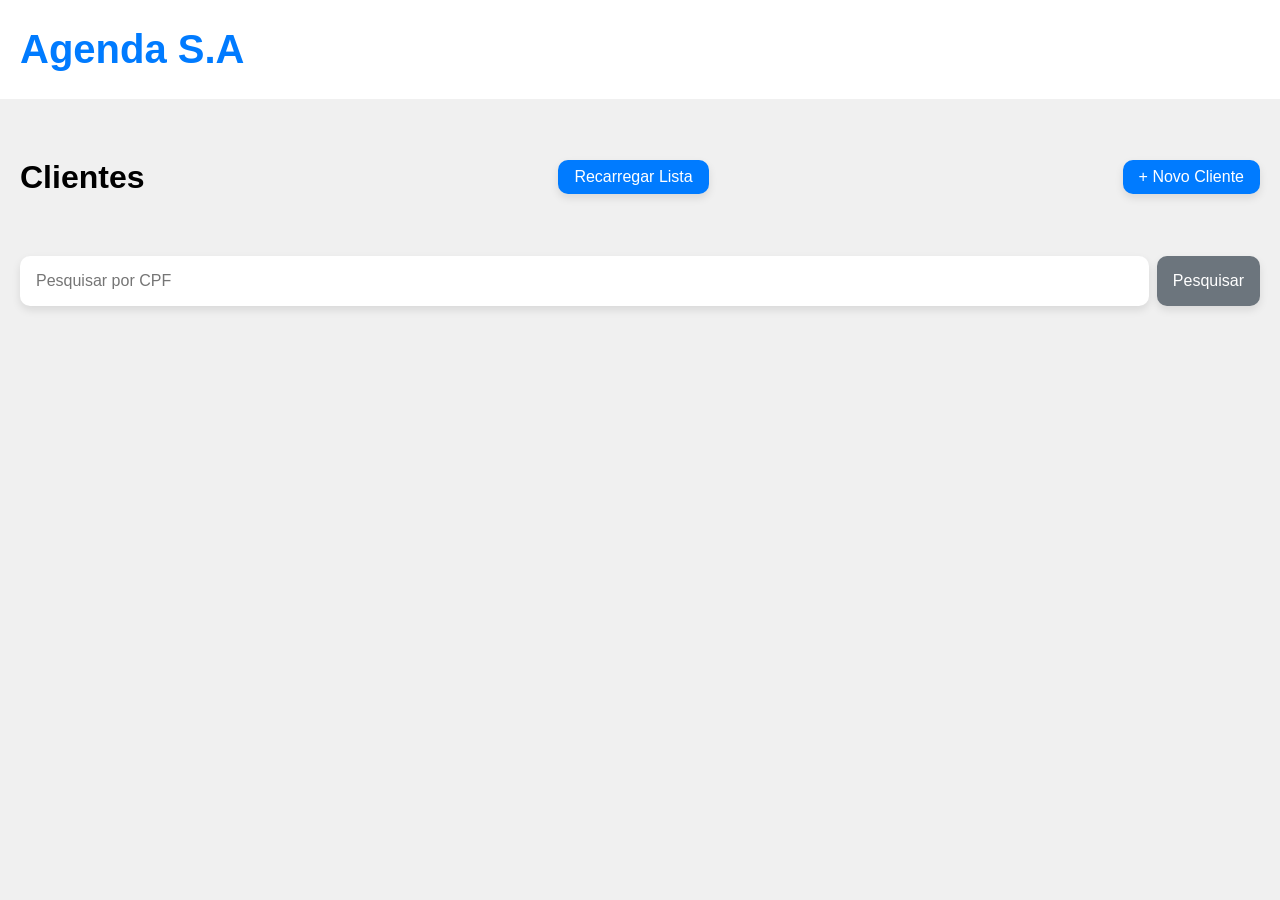
<file: src/main/resources/static/index.html>
<!DOCTYPE html>
<html lang="en">

<head>
    <meta charset="UTF-8">
    <meta name="viewport" content="width=device-width, initial-scale=1.0">
    <title>Agenda S.A</title>
    <link rel="stylesheet" href="estilo.css">
</head>

<body>
    <div class="container">
        <header>
            <h1>Agenda S.A</h1>
        </header>
        <main>
            <section class="clientes-section">
                <p class="clientes-titulo">Clientes</p>
                <button onclick="buscarClientes()" id="btnBuscarClientes">Recarregar Lista</button>
                <button onclick="abrirModalNovoCliente()" id="btnNovoCliente">+ Novo Cliente</button>
            </section>
            <section class="pesquisa-section">
                <input maxlength="14" id="cpf-input" type="text" placeholder="Pesquisar por CPF">
                <button onclick="buscarClientePorCPF(event)">Pesquisar</button>
            </section>
            <section class="lista-clientes-section">

            </section>
        </main>
    </div>

    <div id="modal" class="modal hidden">
        <div class="modal-content">
            <h2>Novo Cliente</h2>
            <form onsubmit="cadastrarCliente(event)">
                <div class="input-field">
                    <label for="nome">Nome:</label>
                    <input placeholder="Seu nome completo" type="text" id="nome" name="nome" required>
                </div>

                <div class="input-field">
                    <label for="cpf-input-modal">CPF:</label>
                    <input minlength="14" maxlength="14" id="cpf-input-modal" type="text" placeholder="Seu CPF"
                        required>
                </div>

                <div class="input-field">
                    <label for="data_nascimento">Data de Nascimento:</label>
                    <input placeholder="Sua data de nascimento" type="date" id="data_nascimento" name="data_nascimento"
                        required>
                </div>

                <div class="input-field">
                    <label for="endereco">Endereço:</label>
                    <input placeholder="Seu endereço completo" type="text" id="endereco" name="endereco" required>
                </div>

                <button id="salvar" type="submit">Salvar</button>
                <button id="cancelar" onclick="cancelarNovoCliente(event)" class="close-button">Cancelar</button>
            </form>
        </div>
    </div>

    <div id="modal-editar" class="modal hidden">
        <div class="modal-content">
            <h2>Editar Cliente</h2>
            <form onsubmit="editarClienteSalvar(event)">
                <div class="input-field">
                    <label for="nome-editar">Nome:</label>
                    <input placeholder="Seu nome completo" type="text" id="nome-editar" name="nome-editar" required>
                </div>

                <div class="input-field">
                    <label for="cpf-input-modal-editar">CPF:</label>
                    <input disabled maxlength="14" id="cpf-input-modal-editar" type="text" placeholder="Seu CPF"
                        required>
                </div>

                <div class="input-field">
                    <label for="data_nascimento-editar">Data de Nascimento:</label>
                    <input disabled placeholder="Sua data de nascimento" type="date" id="data_nascimento-editar"
                        name="data_nascimento-editar" required>
                </div>

                <div class="input-field">
                    <label for="endereco-editar">Endereço:</label>
                    <input placeholder="Seu endereço completo" type="text" id="endereco-editar" name="endereco-editar"
                        required>
                </div>

                <button id="salvar-editar" type="submit">Salvar</button>
                <button onclick="cancelarEditarCliente(event)" id="cancelar-editar"
                    class="close-button">Cancelar</button>
            </form>
        </div>
    </div>
    <script src="script.js"></script>
</body>

</html>
</file>
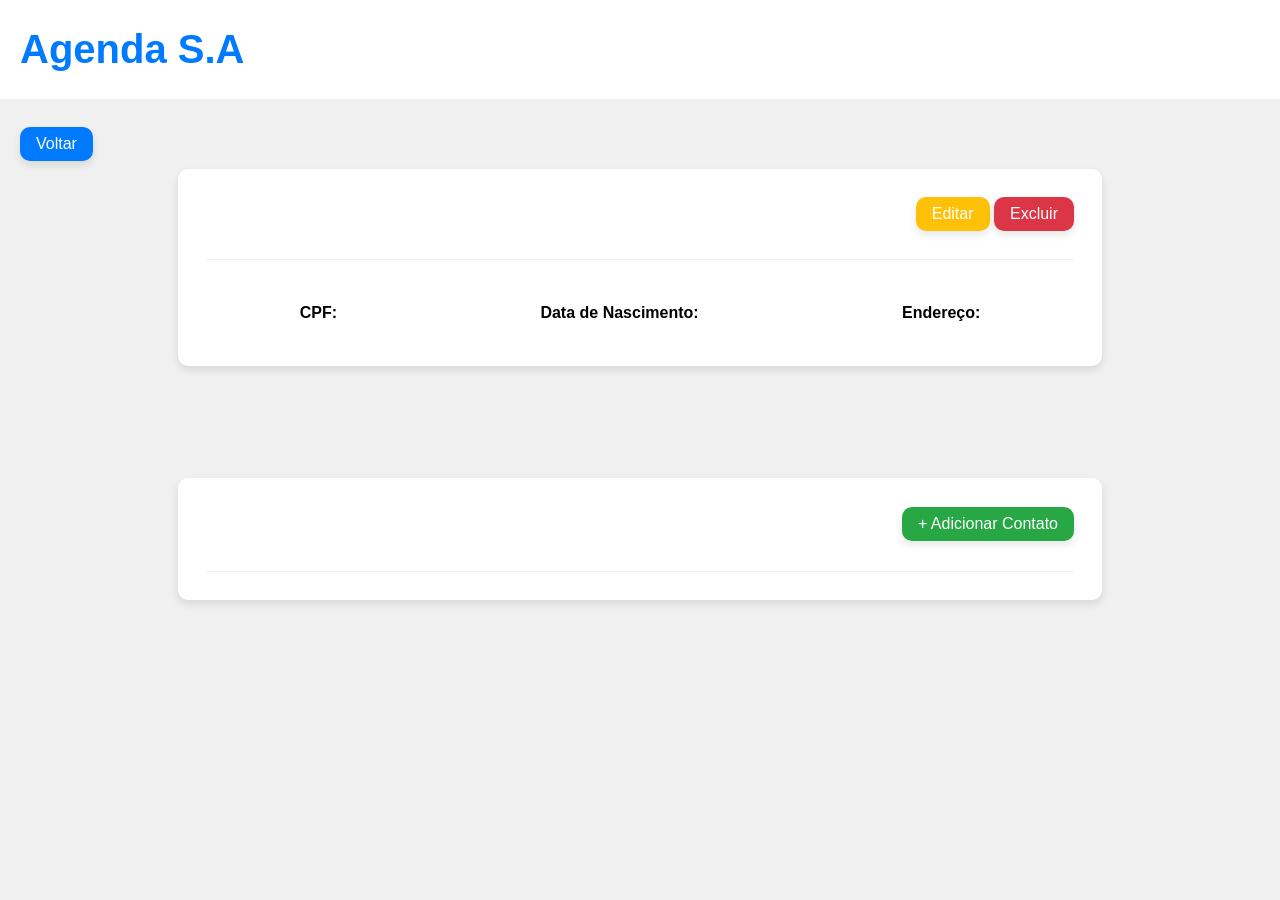
<file: src/main/resources/static/telaDetalhes/detalhes.html>
<!DOCTYPE html>
<html lang="en">

<head>
    <meta charset="UTF-8">
    <meta name="viewport" content="width=device-width, initial-scale=1.0">
    <title>Agenda S.A</title>
    <link rel="stylesheet" href="estilo.css">
</head>

<body>
    <div class="container">
        <header>
            <h1>Agenda S.A</h1>
        </header>
        <main>
            <section class="voltar-section">
                <button class="voltar" onclick="window.location.href='../index.html'">Voltar</button>
            </section>
            <section class="detalhes-section">
                <div class="detalhes-cliente">
                    <div class="header-detalhes">
                        <div class="icone-nome">
                            <h2 id="nome-cliente"></h2>
                        </div>
                        <div class="botoes">
                            <button onclick="editarCliente()" id="editar-cliente">Editar</button>
                            <button onclick="excluirCliente()" id="excluir-cliente">Excluir</button>
                        </div>
                    </div>
                    <div class="body-detalhes">
                        <p><strong>CPF:</strong> <span id="cpf-cliente"></span></p>
                        <p><strong>Data de Nascimento:</strong> <span id="data-nascimento-cliente"></span></p>
                        <p><strong>Endereço:</strong> <span id="endereco-cliente"></span></p>
                    </div>
                </div>
            </section>

            <section class="contatos-section">
                <div class="contatos-container">
                    <div class="contatos-header">
                        <h3 id="qntContatos"></h3>
                        <button onclick="adicionarContato()" id="adicionar-contato">+ Adicionar Contato</button>
                    </div>
                    <section id="lista-contatos">

                    </section>
                </div>

            </section>
        </main>
    </div>

    <div id="modal-editar" class="modal hidden">
        <div class="modal-content">
            <h2>Editar Cliente</h2>
            <form onsubmit="editarClienteSalvar(event)">
                <div class="input-field">
                    <label for="nome-editar">Nome:</label>
                    <input placeholder="Seu nome completo" type="text" id="nome-editar" name="nome-editar" required>
                </div>

                <div class="input-field">
                    <label for="cpf-input-modal-editar">CPF:</label>
                    <input disabled maxlength="14" id="cpf-input-modal-editar" type="text" placeholder="Seu CPF">
                </div>

                <div class="input-field">
                    <label for="data_nascimento-editar">Data de Nascimento:</label>
                    <input disabled placeholder="Sua data de nascimento" type="date" id="data_nascimento-editar"
                        name="data_nascimento-editar" required>
                </div>

                <div class="input-field">
                    <label for="endereco-editar">Endereço:</label>
                    <input placeholder="Seu endereço completo" type="text" id="endereco-editar" name="endereco-editar"
                        required>
                </div>

                <button id="salvar-editar" type="submit">Salvar</button>
                <button onclick="cancelarEditarCliente(event)" id="cancelar-editar"
                    class="close-button">Cancelar</button>
            </form>
        </div>
    </div>

    <div id="modal-criar-contato" class="modal hidden">
        <div class="modal-content">
            <h2>Novo Contato</h2>
            <form onsubmit="cadastrarContato(event)" id="novo-contato-form">
                <div class="input-field">
                    <label for="tipo">Tipo:</label>
                    <select id="tipo">
                        <option selected value="Telefone">Telefone</option>
                        <option value="E-mail">E-mail</option>
                    </select>
                </div>

                <div id="valor-container" class="input-field">

                </div>

                <div class="input-field">
                    <label for="observacao">Observação</label>
                    <input placeholder="Sua observação" type="text" id="observacao" name="observacao">
                </div>
                <button id="salvar" type="submit">Salvar</button>
                <button id="cancelar" onclick="cancelarNovoContato(event)" class="close-button">Cancelar</button>
            </form>
        </div>
    </div>

    <div id="modal-editar-contato" class="modal hidden">
        <div class="modal-content">
            <h2>Editar Contato</h2>
            <form onsubmit="editarContatoSalvar(event)">
                <div class="input-field">
                    <label for="tipo-editar">Tipo:</label>
                    <select id="tipo-editar">
                        <option selected value="Telefone">Telefone</option>
                        <option value="E-mail">E-mail</option>
                    </select>
                </div>

                <div id="valor-container-editar" class="input-field">

                </div>

                <div class="input-field">
                    <label for="observacao-editar">Observação</label>
                    <input placeholder="Sua observação" type="text" id="observacao-editar" name="observacao">
                </div>
                <button id="salvar" type="submit">Salvar</button>
                <button id="cancelar" onclick="cancelarEditarContato(event)" class="close-button">Cancelar</button>
            </form>
        </div>
    </div>

    <script src="script.js"></script>
</body>

</html>
</file>
<file: src/main/resources/static/estilo.css>
body {
    margin: 0;
    padding: 0;
    font-family: "Segoe UI", Tahoma, Geneva, Verdana, sans-serif;
}

.container {
    min-height: 100dvh;
    display: flex;
    flex-direction: column;
}

header,
.clientes-section {
    display: flex;
    justify-content: space-between;
    align-items: center;
}

header {
    padding-left: 1.25rem;
    padding-right: 1.25rem;
}

.clientes-section {
    margin-bottom: 1.75rem;
}

.clientes-section button {
    padding: 0.5rem 1rem;
    font-size: 1rem;
    border-radius: 10px;
    border-width: 0px;
    background-color: #007bff;
    color: white;
    cursor: pointer;
    box-shadow: 0 4px 8px rgba(0, 0, 0, 0.1);
}

.cliente-section button.btnBuscarClientes{
    background-color: green
}

.clientes-section button:hover {
    background-color: #0056b3;
}

main {
    flex: 1;
    background-color: #f0f0f0;
    padding-left: 1.25rem;
    padding-right: 1.25rem;
    padding-top: 1.75rem;
    padding-bottom: 1.75rem;
}

.pesquisa-section {
    display: flex;
    justify-content: center;
    gap: 0.5rem;
    margin-bottom: 1.75rem;
}

.pesquisa-section input {
    width: 100%;
    padding: 1rem;
    font-size: 1rem;
    border-radius: 10px;
    border-width: 0px;
    box-shadow: 0 4px 8px rgba(0, 0, 0, 0.1);
}

.pesquisa-section button {
    padding: 0.5rem 1rem;
    font-size: 1rem;
    border-radius: 10px;
    border-width: 0px;
    background-color: #6c757d;
    color: white;
    cursor: pointer;
    box-shadow: 0 4px 8px rgba(0, 0, 0, 0.1);
}

.pesquisa-section button:hover {
    background-color: #5a6268;
}

.lista-clientes-section {
    display: flex;
    flex-direction: column;
    gap: 1rem;
}

.cliente-container {
    display: flex;
    justify-content: space-between;
    align-items: center;
    padding: 1rem;
    background-color: white;
    border-radius: 10px;
    box-shadow: 0 4px 8px rgba(0, 0, 0, 0.1);
}
.cliente-item {
    display: flex;
    flex-direction: row;
    gap: 1rem;
}

.cliente-actions {
    display: flex;
    gap: 0.5rem;
}

.cliente-actions button {
    padding: 0.5rem 1rem;
    font-size: 1rem;
    border-radius: 10px;
    border-width: 0px;
    background-color: #28a745;
    color: white;
    cursor: pointer;
    box-shadow: 0 4px 8px rgba(0, 0, 0, 0.1);
}

.cliente-actions button:hover {
    background-color: #218838;
}

.cliente-actions button.excluir {
    background-color: #dc3545;
}

.cliente-actions button.excluir:hover {
    background-color: #c82333;
}

.cliente-actions button.editar {
    background-color: #ffc107;
}

.cliente-actions button.editar:hover {
    background-color: #e0a800;
}

.clientes-titulo {
    font-size: 2rem;
    font-weight: bold;
}

h1 {
    font-size: 2.5rem;
    font-weight: bold;
    color: #007bff;
}

.modal {
    position: fixed;
    top: 0;
    left: 0;
    width: 100%;
    height: 100%;
    background-color: rgba(0, 0, 0, 0.5);
    display: flex;
    justify-content: center;
    align-items: center;
}

.modal-content {
    background-color: white;
    padding: 2rem;
    border-radius: 10px;
    width: 400px;
    box-shadow: 0 4px 8px rgba(0, 0, 0, 0.1);
}

.hidden {
    display: none;
}

.input-field {
    display: flex;
    flex-direction: column;
    gap: 0.5rem;
}
.input-field input {
    padding: 0.5rem;
    border-radius: 10px;
    border-width: 0px;
    box-shadow: 0 4px 8px rgba(0, 0, 0, 0.1);
}
.input-field input:focus {
    outline: none;
    border-color: #007bff;
    box-shadow: 0 6px 12px rgba(0, 0, 0, 0.2);
}

.input-field label {
    font-weight: bold;
    color: #333;
}

#cancelar,
#cancelar-editar {
    padding: 0.5rem 1rem;
    font-size: 1rem;
    border-radius: 10px;
    border-width: 0px;
    background-color: #6c757d;
    color: white;
    cursor: pointer;
    box-shadow: 0 4px 8px rgba(0, 0, 0, 0.1);
}

#salvar,
#salvar-editar {
    padding: 0.5rem 1rem;
    font-size: 1rem;
    border-radius: 10px;
    border-width: 0px;
    background-color: #28a745;
    color: white;
    cursor: pointer;
    box-shadow: 0 4px 8px rgba(0, 0, 0, 0.1);
}

form {
    display: flex;
    flex-direction: column;
    gap: 1rem;
}

@media (max-width: 900px) {
    .lista-clientes-section {
        display: flex;
        flex-direction: column;
        align-items: center;
    }
    .cliente-container {
        width: 100%;
        flex-direction: column;
        align-items: center;
    }
    .cliente-actions {
        margin-top: 1rem;
    }
    p {
        font-size: 0.8rem;
    }
}
</file>
<file: src/main/resources/static/telaDetalhes/estilo.css>
body {
    margin: 0;
    padding: 0;
    font-family: "Segoe UI", Tahoma, Geneva, Verdana, sans-serif;
}

.container {
    min-height: 100dvh;
    display: flex;
    flex-direction: column;
}

header {
    display: flex;
    justify-content: space-between;
    align-items: center;
    padding-left: 1.25rem;
    padding-right: 1.25rem;
}

main {
    flex: 1;
    background-color: #f0f0f0;
    padding-left: 1.25rem;
    padding-right: 1.25rem;
    padding-top: 1.75rem;
    padding-bottom: 1.75rem;
}

h1 {
    font-size: 2.5rem;
    font-weight: bold;
    color: #007bff;
}

.voltar {
    padding: 0.5rem 1rem;
    font-size: 1rem;
    border-radius: 10px;
    border-width: 0px;
    background-color: #007bff;
    color: white;
    cursor: pointer;
    box-shadow: 0 4px 8px rgba(0, 0, 0, 0.1);
}

.detalhes-section {
    display: flex;
    justify-content: center;
    align-items: center;
    flex-direction: column;
    gap: 1.75rem;
    margin-bottom: 7rem;
}

.detalhes-cliente {
    background-color: white;
    padding: 1.75rem;
    border-radius: 10px;
    box-shadow: 0 4px 8px rgba(0, 0, 0, 0.1);
    width: 70%;
}

.header-detalhes {
    display: flex;
    align-items: center;
    gap: 1rem;
    margin-bottom: 1.75rem;
    padding-bottom: 1.75rem;
    justify-content: space-between;
    border-bottom-width: 1px;
    border-bottom: 1px solid #f0f0f0;
}

#editar-cliente {
    padding: 0.5rem 1rem;
    font-size: 1rem;
    border-radius: 10px;
    border-width: 0px;
    background-color: #ffc107;
    color: white;
    cursor: pointer;
    box-shadow: 0 4px 8px rgba(0, 0, 0, 0.1);
}
#editar-cliente:hover {
    background-color: #e0a800;
}

#excluir-cliente {
    padding: 0.5rem 1rem;
    font-size: 1rem;
    border-radius: 10px;
    border-width: 0px;
    background-color: #dc3545;
    color: white;
    cursor: pointer;
    box-shadow: 0 4px 8px rgba(0, 0, 0, 0.1);
}
#excluir-cliente:hover {
    background-color: #c82333;
}

.body-detalhes {
    display: flex;
    flex-direction: row;
    gap: 1rem;
    justify-content: space-around;
}

.contatos-section {
    display: flex;
    justify-content: center;
    align-items: center;
    flex-direction: column;
}

.contatos-container {
    background-color: white;
    padding: 1.75rem;
    border-radius: 10px;
    box-shadow: 0 4px 8px rgba(0, 0, 0, 0.1);
    width: 70%;
}

.contatos-header {
    display: flex;
    justify-content: space-between;
    align-items: center;
    padding-bottom: 1.75rem;
    border-bottom-width: 1px;
    border-bottom: 1px solid #f0f0f0;
}

.voltar-section{
    margin-bottom: 0.5rem;
}

#adicionar-contato {
    padding: 0.5rem 1rem;
    font-size: 1rem;
    border-radius: 10px;
    border-width: 0px;
    background-color: #28a745;
    color: white;
    cursor: pointer;
    box-shadow: 0 4px 8px rgba(0, 0, 0, 0.1);
}
#adicionar-contato:hover {
    background-color: #218838;
}

.contato-item {
    display: flex;
    justify-content: space-evenly;
    align-items: center;
    padding: 0.75rem 0;
}

.info-contato-container {
    display: flex;
    flex-direction: row;
    gap: 1rem;
}

.label {
    font-weight: bold;
    font-size: 1.1rem;
}

.value {
    font-size: 1.1rem;
}

.contato-actions {
    display: flex;
    gap: 2rem;
    justify-content: center;
    align-items: center;
    border-bottom-width: 1px;
    border-bottom: 1px solid #f0f0f0;
    margin-bottom: 1rem;
    padding-bottom: 1rem;
}
.editar {
    padding: 0.5rem 1rem;
    font-size: 1rem;
    border-radius: 10px;
    border-width: 0px;
    background-color: #ffc107;
    cursor: pointer;
    color: white;
    box-shadow: 0 4px 8px rgba(0, 0, 0, 0.1);
}
.editar:hover {
    background-color: #e0a800;
}

.excluir {
    padding: 0.5rem 1rem;
    font-size: 1rem;
    border-radius: 10px;
    border-width: 0px;
    background-color: #dc3545;
    color: white;
    cursor: pointer;
    box-shadow: 0 4px 8px rgba(0, 0, 0, 0.1);
}
.excluir:hover {
    background-color: #c82333;
}

.modal {
    position: fixed;
    top: 0;
    left: 0;
    width: 100%;
    height: 100%;
    background-color: rgba(0, 0, 0, 0.5);
    display: flex;
    justify-content: center;
    align-items: center;
}

.modal-content {
    background-color: white;
    padding: 2rem;
    border-radius: 10px;
    width: 400px;
    box-shadow: 0 4px 8px rgba(0, 0, 0, 0.1);
}

.hidden {
    display: none;
}

.input-field,
.valor-container-div,
.valor-container-div-editar {
    display: flex;
    flex-direction: column;
    gap: 0.5rem;
}
.input-field input {
    padding: 0.5rem;
    border-radius: 10px;
    border-width: 0px;
    box-shadow: 0 4px 8px rgba(0, 0, 0, 0.1);
}
.input-field input:focus {
    outline: none;
    border-color: #007bff;
    box-shadow: 0 6px 12px rgba(0, 0, 0, 0.2);
}

.input-field label {
    font-weight: bold;
    color: #333;
}

#cancelar,
#cancelar-editar {
    padding: 0.5rem 1rem;
    font-size: 1rem;
    border-radius: 10px;
    border-width: 0px;
    background-color: #6c757d;
    color: white;
    cursor: pointer;
    box-shadow: 0 4px 8px rgba(0, 0, 0, 0.1);
}

#salvar,
#salvar-editar {
    padding: 0.5rem 1rem;
    font-size: 1rem;
    border-radius: 10px;
    border-width: 0px;
    background-color: #28a745;
    color: white;
    cursor: pointer;
    box-shadow: 0 4px 8px rgba(0, 0, 0, 0.1);
}

form {
    display: flex;
    flex-direction: column;
    gap: 1rem;
}

@media(max-width: 1100px){
    .contato-item{
        flex-direction: column;
    }
}

@media (max-width: 900px) {
    .lista-clientes-section {
        display: flex;
        flex-direction: column;
        align-items: center;
    }
    .cliente-container {
        width: 100%;
        flex-direction: column;
        align-items: center;
    }
    .cliente-actions {
        margin-top: 1rem;
    }
    p {
        font-size: 0.8rem;
    }

    #editar-cliente{
        margin-bottom: 0.3rem;
    }

    #adicionar-contato{
        padding: 0.7rem;
        font-size: 0.7rem;
    }

    .info-contato-container{
        justify-content: center;
        align-items: center;
        gap: 0.6rem;
    }
}
</file>
